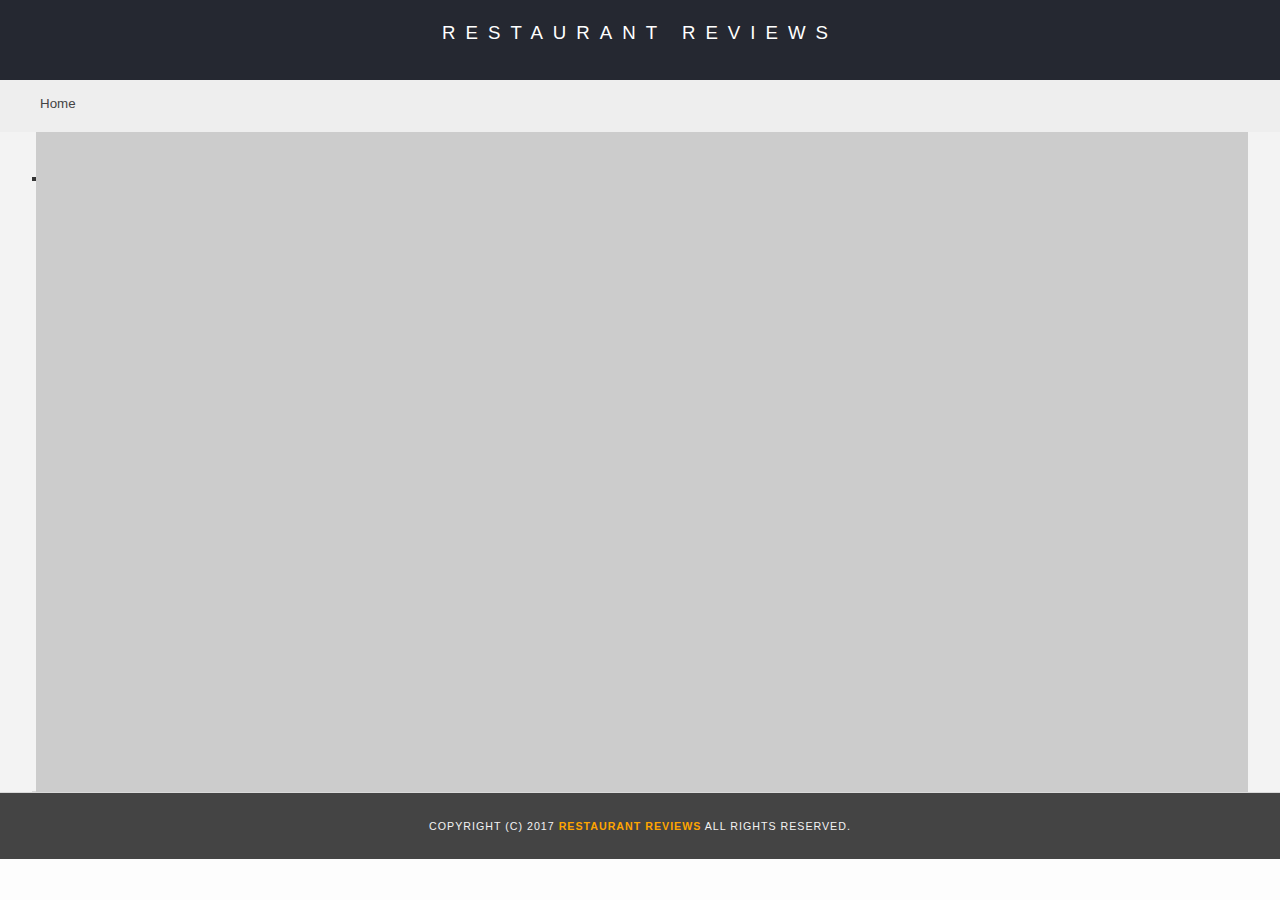
<file: restaurant.html>
<!DOCTYPE html>
<html lang="en">

  <head>
    <!-- Normalize.css for better cross-browser consistency -->
    <meta charset="UTF-8">
    <meta name="viewport" content="width=device-width, initial-scale=1.0">
    <!-- <link rel="stylesheet" href="//normalize-css.googlecode.com/svn/trunk/normalize.css" /> -->
    <!-- Main CSS file -->
    <link rel="icon" sizes="32x32" href="img/static/icon.png">
    <link rel="stylesheet" href="css/styles.css" type="text/css">
    <link rel="stylesheet" href="https://unpkg.com/leaflet@1.3.1/dist/leaflet.css" integrity="sha512-Rksm5RenBEKSKFjgI3a41vrjkw4EVPlJ3+OiI65vTjIdo9brlAacEuKOiQ5OFh7cOI1bkDwLqdLw3Zg0cRJAAQ=="
      crossorigin="" />
    <title>Restaurant Info</title>
    <link rel="manifest" href="manifest.json">
    <meta name="mobile-web-app-capable" content="yes">
    <meta name="apple-mobile-web-app-capable" content="yes">
    <meta name="application-name" content="Restaurants">
    <meta name="apple-mobile-web-app-title" content="Restaurants">
    <meta name="theme-color" content="#3367D6">
    <meta name="msapplication-navbutton-color" content="#3367D6">
    <meta name="apple-mobile-web-app-status-bar-style" content="black-translucent">
    <meta name="msapplication-starturl" content="/">
    <meta name="viewport" content="width=device-width, initial-scale=1, shrink-to-fit=no">
    <link rel="apple-touch-icon" href="img/static/icon.png">
  </head>

  <body class="inside">
    <!-- Beginning header -->
    <header>
      <!-- Beginning nav -->
      <nav>
        <h1>
          <a href="/" aria-label="Restaurant Reviews">Restaurant Reviews</a>
        </h1>
      </nav>
      <!-- Beginning breadcrumb -->
      <ul id="breadcrumb" role="navigation" aria-label="breadcrumb">
        <li>
          <a href="/" aria-label="Home Link">Home</a>
        </li>
      </ul>
      <!-- End breadcrumb -->
      <!-- End nav -->
    </header>
    <!-- End header -->

    <!-- Beginning main -->
    <main id="maincontent" role="main">
      <!-- Beginning map -->
      <section id="maincontent-top">
        <aside id="map-container" role="application" aria-label="Google Map">
          <div id="map"></div>
        </aside>
        <!-- End map -->
        <!-- Beginning restaurant -->
        <section id="restaurant-container" aria-labelledby="restaurant-name">
          <h1 id="restaurant-name"></h1>
          <img id="restaurant-img">
          <p id="restaurant-cuisine"></p>
          <p id="restaurant-address"></p>
          <table id="restaurant-hours"></table>
        </section>
      </section>
      <!-- end restaurant -->
      <!-- Beginning reviews -->
      <section id="reviews-container" aria-label="Reviews">
        <ul id="reviews-list"></ul>
      </section>
      <!-- End reviews -->
    </main>
    <div id="snackbar">Some text some message..</div>
    <!-- End main -->

    <!-- Beginning footer -->
    <footer id="footer" role="contentinfo">
      Copyright (c) 2017
      <a href="/">
        <strong>Restaurant Reviews</strong>
      </a> All Rights Reserved.
    </footer>
    <!-- End footer -->
    <script src="js/idb/idb.js"></script>
    <script src="https://unpkg.com/leaflet@1.3.1/dist/leaflet.js" integrity="sha512-/Nsx9X4HebavoBvEBuyp3I7od5tA0UzAxs+j83KgC8PU0kgB4XiK4Lfe4y4cgBtaRJQEIFCW+oC506aPT2L1zw=="
      crossorigin=""></script>
    <!-- Beginning scripts -->
    <!-- Database helpers -->
    <script type="text/javascript" src="js/dbhelper.js"></script>
    <!-- Main javascript file -->
    <script type="text/javascript" src="js/restaurant_info.js"></script>
    <!-- Google Maps -->
    <!--  <script async defer src="https://maps.googleapis.com/maps/api/js?key=AIzaSyA_tKbW6A5pQ-eupxI56myUnHLqYCzOjKo&libraries=places&callback=initMap"></script> -->
    <script>
      if ('serviceWorker' in navigator) {
        window.addEventListener('load', function () {
          navigator.serviceWorker.register('service-worker.js').then(function (registration) {
            console.log('ServiceWorker registred successfully with scope: ', registration.scope);
          }, function (err) {
            console.log('ServiceWorker registration failed: ', err);
          });
        });
      }
    </script>
    <!-- End scripts -->

  </body>

</html>
</file>
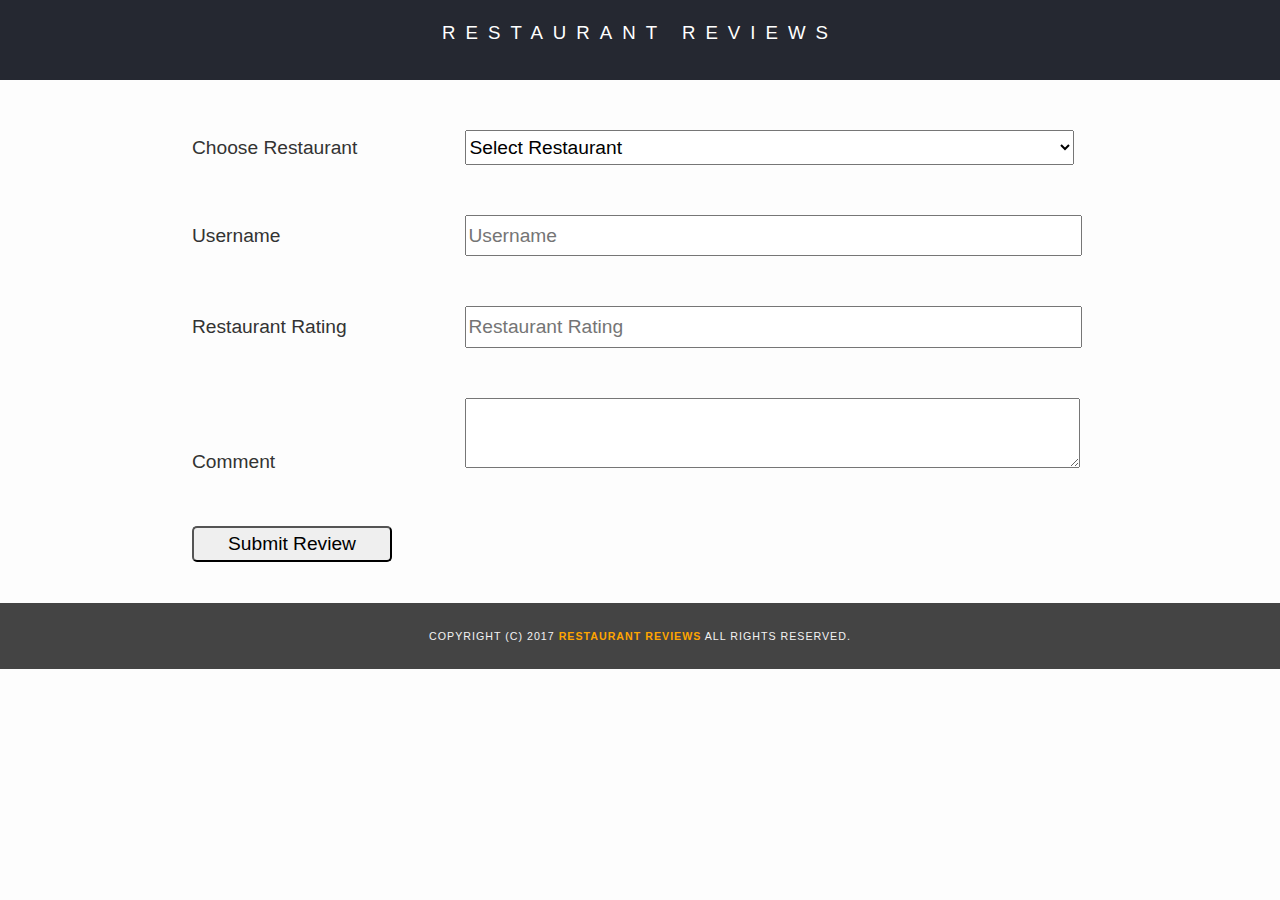
<file: reviews.html>
<!DOCTYPE html>
<html>

    <head>
        <meta charset="utf-8" />
        <link rel="icon" sizes="32x32" href="img/static/icon.png">
        <meta http-equiv="X-UA-Compatible" content="IE=edge">
        <title>Restauant Reviews</title>
        <link rel="stylesheet" type="text/css" media="screen" href="css/styles.css" />
        <link rel="stylesheet" href="https://cdnjs.cloudflare.com/ajax/libs/font-awesome/4.7.0/css/font-awesome.min.css">
        <meta name="viewport" content="width=device-width, initial-scale=1, shrink-to-fit=no">
        <link rel="manifest" href="manifest.json">
        <meta name="mobile-web-app-capable" content="yes">
        <meta name="apple-mobile-web-app-capable" content="yes">
        <meta name="application-name" content="Restaurants">
        <meta name="apple-mobile-web-app-title" content="Restaurants">
        <meta name="theme-color" content="#3367D6">
        <meta name="msapplication-navbutton-color" content="#3367D6">
        <meta name="apple-mobile-web-app-status-bar-style" content="black-translucent">
        <meta name="msapplication-starturl" content="/">
        <meta name="viewport" content="width=device-width, initial-scale=1, shrink-to-fit=no">
        <link rel="apple-touch-icon" href="img/static/icon.png">
    </head>

    <body>
        <header role="banner">
            <nav>
                <h1>
                    <a href="/" tabindex="-1">Restaurant Reviews</a>
                </h1>
            </nav>
        </header>

        <main>
            <div class="container" role="form" aria-label="Restaurant Review Form">
                <div>
                    <label class="col-3">Choose Restaurant</label>
                    <select class="col-7 " tabindex="1" role="listbox" id="restaurant_id" aria-label="Choose Restauant">
                        <option role="option" value="0" selected>Select Restaurant</option>
                    </select>
                </div>
                <div>
                    <label class="col-3">Username</label>
                    <input class="col-7 " tabindex="2" type="text" placeholder="Username" aria-label="Username" name="username" />
                </div>
                <div>
                    <label class="col-3">Restaurant Rating</label>
                    <input class="col-7 " tabindex="3" type="number" min="0" max="5" placeholder="Restaurant Rating" aria-label="RestaurantRating"
                        name="restaurantRating" />
                </div>
                <div>
                    <label class="col-3">Comment</label>
                    <textarea tabindex="4" class="col-7 " aria-label="Comment" aria-multiline="true"></textarea>
                </div>
                <div style="margin-bottom: 16px;">
                    <button tabindex="5" onclick="formSubmit(event)" name="submit" role="button" class="submitReview" aria-label="Submit Review">Submit Review</button>
                </div>
            </div>
        </main>
        <div id="snackbar">Some text some message..</div>
        <footer id="footer" role="contentinfo">
            Copyright (c) 2017
            <a href="/" tabindex="-1">
                <strong>Restaurant Reviews</strong>
            </a> All Rights Reserved.
        </footer>

        <script>
            if ('serviceWorker' in navigator) {
                window.addEventListener('load', function () {
                    navigator.serviceWorker.register('service-worker.js').then(function (registration) {
                        console.log('ServiceWorker registred successfully with scope: ', registration.scope);
                    }, function (err) {
                        console.log('ServiceWorker registration failed: ', err);
                    });
                });
            }
        </script>
        <script src="js/idb/idb.js"></script>
        <script src="js/dbhelper.js"></script>
        <script src="js/reviews.js"></script>
    </body>

</html>
</file>
<file: css/styles.css>
@charset "utf-8";
/* CSS Document */

/* .col-3 {
  display: inline-block;
}

.col-7 {
  display: inline-block;
} */

.container button {
  margin: auto;
  border-radius: 5px;
  width: 200px;
  height: 40px;
  margin-bottom: 25px;
}

.container div {
  display: flex;
  flex-direction: column;
  margin-top: 50px;
  margin-right: auto;
  margin-left: auto;
}

.container div :not(label) {
  height: 2.2rem;
  font-size: 1.2rem;
}

.container div textarea {
  height: 4rem !important;
}

.container label {
  margin-right: 20px;
  font-size: 1.2rem;
  margin: auto 0;
}

.container {
  padding-left: 15%;
  padding-right: 15%;
}

.create-review a {
  background-color: #185d8c;
  margin-top: 15px;
  display: flex;
  max-width: 100%;
  height: 45px;
  align-items: center;
  font-size: 2.5em;
  margin-left: auto;
  margin-right: auto;
  border-radius: 10px;
  color: white;
  justify-content: center;
}

.create-review a:hover {
  color: darkorange !important;
}

body,
td,
th,
p {
  font-family: Arial, Helvetica, sans-serif;
  font-size: 10pt;
  color: #333;
  line-height: 1.5;
}

body {
  background-color: #fdfdfd;
  margin: 0 !important;
  position: relative;
}

ul,
li {
  font-family: Arial, Helvetica, sans-serif;
  font-size: 10pt;
  color: #333;
}

a {
  color: orange;
  text-decoration: none;
}

a:hover,
a:focus {
  color: #3397db;
  text-decoration: none;
}

a img {
  border: none 0px #fff;
}

h1,
h2,
h3,
h4,
h5,
h6 {
  font-family: Arial, Helvetica, sans-serif;
  margin: 0 0 20px;
}

article,
aside,
canvas,
details,
figcaption,
figure,
footer,
header,
hgroup,
menu,
nav,
section,
summery {
  display: block;
}

#maincontent {
  background-color: #f3f3f3;
  height: 100%;
  display: flex;
  flex-direction: column;
}

#footer {
  left: 0;
  bottom: 0;
  width: inherit !important;
  background-color: #444;
  color: #f3f3f3;
  font-size: 8pt;
  letter-spacing: 1px;
  padding: 25px;
  text-align: center;
  text-transform: uppercase;
}

/* ====================== Navigation ====================== */

nav {
  width: 100%;
  height: 80px;
  background-color: #252831;
  text-align: center;
}

nav h1 {
  margin: auto;
  padding: 10px 0;
}

nav h1 a {
  color: #fff;
  font-size: 14pt;
  font-weight: 200;
  letter-spacing: 10px;
  text-transform: uppercase;
}

#breadcrumb {
  padding: 10px 40px 16px;
  list-style: none;
  background-color: #eee;
  font-size: 17px;
  margin: 0;
}

/* Display list items side by side */

#breadcrumb li {
  display: inline;
}

/* Add a slash symbol (/) before/behind each list item */

#breadcrumb li+li:before {
  padding: 8px;
  color: black;
  content: "/\00a0";
}

/* Add a color to all links inside the list */

#breadcrumb li a {
  color: #444;
  text-decoration: none;
}

/* Add a color on mouse-over */

#breadcrumb li a:hover {
  color: #01447e;
  text-decoration: underline;
}

/* ====================== Map ====================== */

#map {
  height: 400px;
  width: 100%;
  background-color: #ccc;
}

#maincontent #map-container {
  height: 400px;
  width: 100%;
  background-color: #ccc;
}

#maincontent-top>#map-container,
#maincontent-top>#map-container>#map {
  height: 250px;
}

.reviewHead {
  background: rgb(51, 51, 51);
  height: 50px;
  width: 100%;
  border-radius: 20px 0px 0px;
  display: flex;
  align-items: center;
  justify-content: space-around;
}

.reviewHead p {
  display: inline-block;
  margin: 0 !important;
  padding: 0 !important;
}

.reviewHead :nth-child(1) {
  font-size: xx-large;
  color: whitesmoke;
  font-size: 2.25em;
}

.reviewHead :nth-child(2) {
  color: lightgray;
  font-size: large;
  font-size: 1.2rem;
}

.reviewBody {
  padding: 15px;
}

.reviewBody div {
  display: inline-block;
  background: orange;
  padding: 10px;
  border-radius: 5px;
  margin-bottom: 10px;
}

.reviewBody div p {
  color: white;
  font-weight: bold;
  display: inline;
  font-size: 1.25em;
}

.reviewBody p {
  font-size: 1rem;
}

.inside #map-container {
  background: blue none repeat scroll 0 0;
  width: 100%;
}

/* ====================== Restaurant Filtering ====================== */

.filter-options {
  display: flex;
  width: 100%;
  background-color: #185d8c;
  flex-grow: 1;
  flex-direction: column;
  align-items: center;
}

.filter-options h2 {
  color: white;
  font-size: 1rem;
  font-weight: normal;
  line-height: 1;
  margin: 0 20px;
  padding-top: 10px;
}

.filter-options select {
  background-color: white;
  border: 1px solid #fff;
  font-family: Arial, sans-serif;
  font-size: 11pt;
  height: 35px;
  letter-spacing: 0;
  margin: 10px;
  padding: 0 10px;
  width: 90%;
}

.column {
  height: 100%;
  display: flex;
  flex-direction: column;
  align-items: center;
}

/* ====================== Restaurant Listing ====================== */

#restaurants-list {
  display: flex;
  flex-wrap: wrap;
  justify-content: space-around;
  align-items: center;
  background-color: #f3f3f3;
  list-style: outside none none;
  margin: 0;
  padding: 30px 15px 60px;
  text-align: center;
}

#restaurants-list li {
  background-color: #fff;
  border: 2px solid #ccc;
  font-family: Arial, sans-serif;
  min-height: 380px;
  padding: 0 30px 25px;
  text-align: left;
  width: 90%;
  min-width: 246px;
  margin: 10px;
  display: flex;
  flex-direction: column;
}

#restaurants-list .restaurant-img {
  display: block;
  margin: 0;
  width: 100%;
  padding-top: 25px;
}

#restaurants-list li h1 {
  color: #444;
  font-family: Arial, sans-serif;
  font-size: 14pt;
  font-weight: 200;
  letter-spacing: 0;
  line-height: 1.3;
  margin: 10px 0;
  text-transform: uppercase;
}

#restaurants-list p {
  margin: 0;
  font-size: 11pt;
}

#restaurants-list li a {
  background-color: #444;
  color: orange;
  display: inline-block;
  font-size: 10pt;
  margin: 15px 0 0;
  padding: 10px 30px;
  text-align: center;
  text-decoration: none;
  text-transform: uppercase;
}

/* ====================== Restaurant Details ====================== */

.inside header {
  width: 100%;
}

.inside #map {
  background-color: #ccc;
  width: 100%;
}

#restaurant-name {
  color: #444;
  font-family: Arial, sans-serif;
  font-size: 20pt;
  font-weight: 200;
  letter-spacing: 0;
  margin: 15px 0 30px;
  text-transform: uppercase;
  line-height: 1.1;
}

#restaurant-img {
  width: 90%;
}

#restaurant-address {
  font-size: 12pt;
  margin: 10px 0px;
}

#restaurant-cuisine {
  background-color: #333;
  color: #ddd;
  font-size: 12pt;
  font-weight: 300;
  letter-spacing: 10px;
  margin: 0 0 20px;
  padding: 2px 0;
  text-align: center;
  text-transform: uppercase;
  width: 90%;
}

#restaurant-container,
#reviews-container {
  display: flex;
  flex-direction: column;
  align-items: center;
  border-bottom: 1px solid #d9d9d9;
}

#restaurant-container h1 {
  color: orange;
}

#reviews-container h2 {
  color: #444;
  font-size: 24pt;
  font-weight: 300;
  letter-spacing: -1px;
  padding-bottom: 1pt;
}

#reviews-list {
  margin: 0;
  padding: 0;
  display: flex;
  flex-direction: column;
  align-items: center;
}

#reviews-list li {
  background-color: #fff;
  border: 2px solid #f3f3f3;
  display: block;
  list-style-type: none;
  margin: 0 0 30px;
  overflow: hidden;
  border-radius: 20px 0px 20px 0px;
  position: relative;
  width: 90%;
}

#reviews-list li p {
  margin: 0 0 10px;
}

#restaurant-hours {
  align-items: flex-start;
}

#restaurant-hours td {
  color: #666;
}

#maincontent-top {
  display: flex;
  flex-direction: column;
}

@media (min-width:700px) {
  .col-3 {
    width: 30%;
    display: inline-block;
  }
  .col-7 {
    width: 68%;
    display: inline-block;
  }
  .container div {
    display: block !important;
  }
  #maincontent-top>#map-container,
  #maincontent-top>#map-container>#map {
    height: 660px;
  }
  #maincontent-top {
    flex-direction: row-reverse;
  }
  #restaurants-list li {
    width: 25%;
  }
  #map-container {
    width: 50;
  }
  #maincontent-top {
    width: 95%;
    margin: auto;
  }
  #map-container {
    widows: 70%;
  }
  .create-review a {
    max-width: 50%;
  }
}

@media (min-width:481px) {
  /* .col-3 {
    width: 30%;
    display: inline-block;
  }
  .col-7 {
    width: 68%;
    display: inline-block;
  }
  .container div {
    display: block !important;
  } */
  .filter-options {
    flex-direction: row;
  }
  .filter-options select {
    display: flex;
    flex-grow: 1;
  }
  .filter-options h2 {
    padding-top: 0px;
  }
  #restaurants-list li {
    width: 25%;
  }
  .create-review a {
    max-width: 50%;
  }
}

#snackbar {
  visibility: hidden;
  min-width: 250px;
  margin-left: -125px;
  background-color: #333;
  color: #fff;
  text-align: center;
  border-radius: 2px;
  padding: 16px;
  position: fixed;
  z-index: 1;
  left: 50%;
  bottom: 30px;
  font-size: 17px;
}

#snackbar.show {
  visibility: visible;
  -webkit-animation: fadein 0.5s, fadeout 0.5s 2.5s;
  animation: fadein 0.5s, fadeout 0.5s 2.5s;
}

@-webkit-keyframes fadein {
  from {
    bottom: 0;
    opacity: 0;
  }
  to {
    bottom: 30px;
    opacity: 1;
  }
}

@keyframes fadein {
  from {
    bottom: 0;
    opacity: 0;
  }
  to {
    bottom: 30px;
    opacity: 1;
  }
}

@-webkit-keyframes fadeout {
  from {
    bottom: 30px;
    opacity: 1;
  }
  to {
    bottom: 0;
    opacity: 0;
  }
}

@keyframes fadeout {
  from {
    bottom: 30px;
    opacity: 1;
  }
  to {
    bottom: 0;
    opacity: 0;
  }
}
</file>
